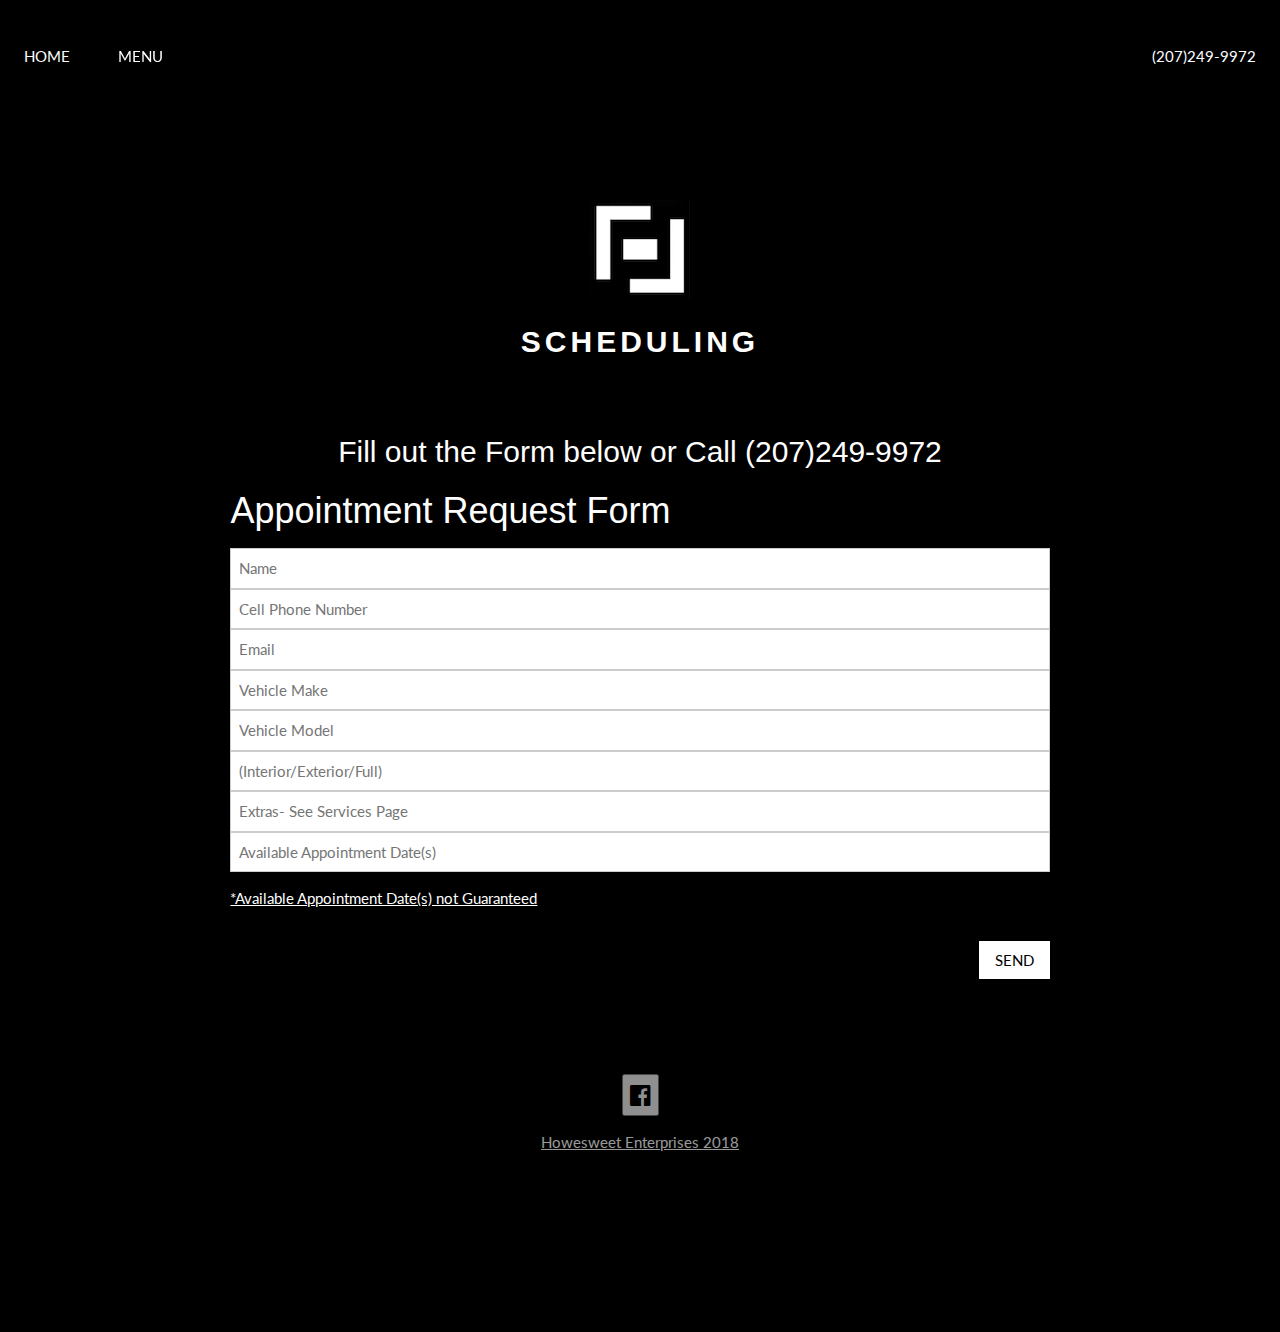
<file: scheduling.html>
<!DOCTYPE html>
<html>
<head><meta http-equiv="Content-Type" content="text/html; charset=us-ascii">
<link rel="icon" type="image/png" sizes="64x64" href="HSElogo64.png">
<link rel="apple-touch-icon" sizes="180x180" href="HSElogo180.png">
	<title>Howesweet Enterprises</title>
</head>
<body>
</body>
</html>
<title></title>
<meta name="viewport" content="width=device-width, initial-scale=1">
<link href="https://www.w3schools.com/w3css/4/w3.css" rel="stylesheet" />
<link href="https://fonts.googleapis.com/css?family=Lato" rel="stylesheet" />
<link href="https://cdnjs.cloudflare.com/ajax/libs/font-awesome/4.7.0/css/font-awesome.min.css" rel="stylesheet" />
<style type="text/css">body {font-family: "Lato", sans-serif}
.mySlides {display: none}
</style>
<!-- Navbar -->
<div class="w3-top">
<div class="w3-bar w3-black w3-card">
<div class="w3-panel w3-black">
<div class="w3-container w3-center">
</div>
</div>
<a class="w3-bar-item w3-button w3-padding-large" href="index.html">HOME</a>

<div class="w3-dropdown-hover"><button class="w3-padding-large w3-button" title="Menu">MENU</button>

<div class="w3-dropdown-content w3-bar-block w3-card-4"><a class="w3-bar-item w3-button" href="about.html">About Us</a> <a class="w3-bar-item w3-button" href="services.html">Services</a> <a class="w3-bar-item w3-button" href="scheduling.html">Scheduling</a> <a class="w3-bar-item w3-button" href="testimonials.html">Testimonials</a></div>
</div>
<a class="w3-bar-item w3-button w3-padding-large  w3-right" href="tel:2072499972">(207)249-9972</a></div>
</div>
<!-- Navbar on small screens -->

<div class="w3-bar-block w3-black w3-hide w3-hide-large w3-hide-medium w3-top" id="nav" style="margin-top:46px"><a class="w3-bar-item w3-button w3-padding-large" href="about.html">About Us</a> <a class="w3-bar-item w3-button w3-padding-large" href="services.html">Services</a> <a class="w3-bar-item w3-button w3-padding-large" href="scheduling.html">Scheduling</a> <a class="w3-bar-item w3-button w3-padding-large" href="testimonials.html">Testimonials</a></div>
<!-- Page content -->
<style type="text/css">#img1 {
    display: block;
    margin-left: auto;
    margin-right: auto;
    margin-top: 200px;
}
</style>

<p><img alt="Logo" class="center" id="img1" src="HSElogosub.png"></p>

<div class="w3-content w3-content w3-center w3-padding-10" style="max-width:2000px;margin-top:20px;">
<!-- Home -->
<style>
.title {
    background-color: rgba(139,139,139, 0.9);
    width: 350px;
    height: 300px;
    padding: 20px; 
    
}
</style>


<h2 class="w3-wide w3-text-white"><b>SCHEDULING</b></h2>


</div>

<style>
#mgn {
    margin-top: 10px;
    margin-bottom: 100px;
    margin-right: 10%;
    margin-left: 10%;
}
</style>
<div id="mgn">
<style type="text/css">#body2  {
       background-color: black;
       text-color: white;
}
.back{
    overflow:hidden;
    padding-bottom:25%;
    position:relative;
    height:0;
    background-repeat: repeat-no;
}
</style>
<u><!--Contact --></u>
<body style="background-color:black" class="w3-text-white" >
<br>
<br>

<h2 class="w3-center">Fill out the Form below or Call (207)249-9972</h2>
<div id="mgn">
<form action="mailto:howesweet.enterprises@gmail.com?subject=Howesweet Enterprises Scheduling " method="post" enctype="text/plain">
<h1>Appointment Request Form</h1>
<div>
<div><u><input class="w3-input w3-border" name="Name" placeholder="Name" required="" type="text" /> </u></div>
<div><u><input class="w3-input w3-border" name="CellNumber" placeholder="Cell Phone Number" required="" type="text" /> </u></div>
<div><u><input class="w3-input w3-border" name="Email" placeholder="Email" required="" type="text" /> </u></div>
</div>
<u><input class="w3-input w3-border" name="VehicleMake" placeholder="Vehicle Make" required="" type="text" />
<input class="w3-input w3-border" name="VehicleModel" placeholder="Vehicle Model" required="" type="text" />
<input class="w3-input w3-border" name="ServiceType" placeholder="(Interior/Exterior/Full)" required="" type="text" />
<input class="w3-input w3-border" name="Extras" placeholder="Extras- See Services Page" type="text" />
<input class="w3-input w3-border" name="Dates" placeholder="Available Appointment Date(s) " type="text" />
<p>*Available Appointment Date(s) not Guaranteed</p>

<button class="mailto:howesweet.enterprises@gmail.com w3-button w3-white w3-section w3-right" type="submit">SEND</button> </u></form>
</div>
</body>

<style>
.map-responsive{
    overflow:hidden;
    padding-bottom:56.25%;
    position:relative;
    height:0;
}
.map-responsive iframe{
    left:0;
    top:0;
    height:100%;
    width:100%;
    position:absolute;
}
</style>

<u><!-- Footer --> </u>

<footer class="w3-container w3-padding-64 w3-center w3-opacity w3-black w3-xlarge w3-text-white">

  <button>  <a href="https://www.facebook.com/HowesweetEnterprises/" ><i class="fa fa-facebook-official"></a></i> </button>

<p class="w3-medium"><u>Howesweet Enterprises 2018</u></p>
</footer>
<u> 

<script>
// Used to toggle the menu on small screens when clicking on the menu button
function myFunction() {
    var x = document.getElementById("nav");
    if (x.className.indexOf("w3-show") == -1) {
        x.className += " w3-show";
    } else { 
        x.className = x.className.replace(" w3-show", "");
    }
}

</script>
</u>
</file>
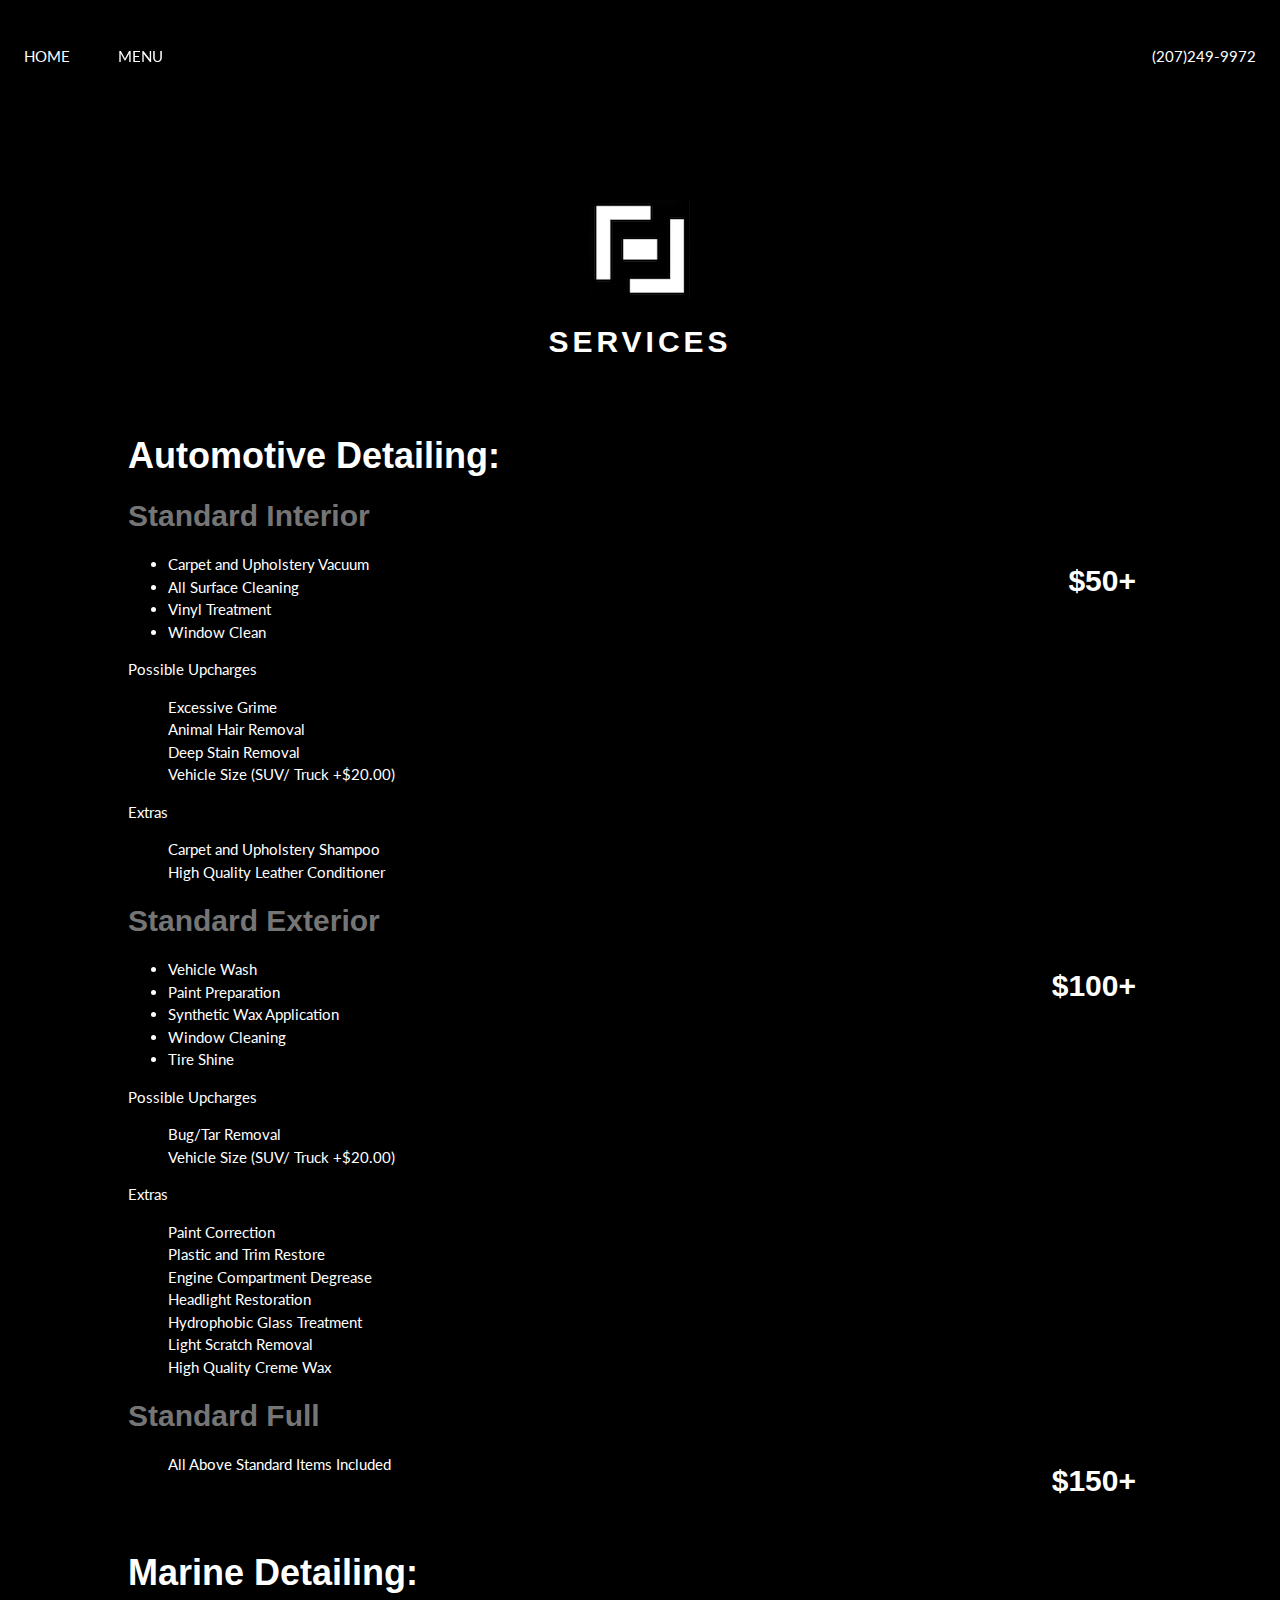
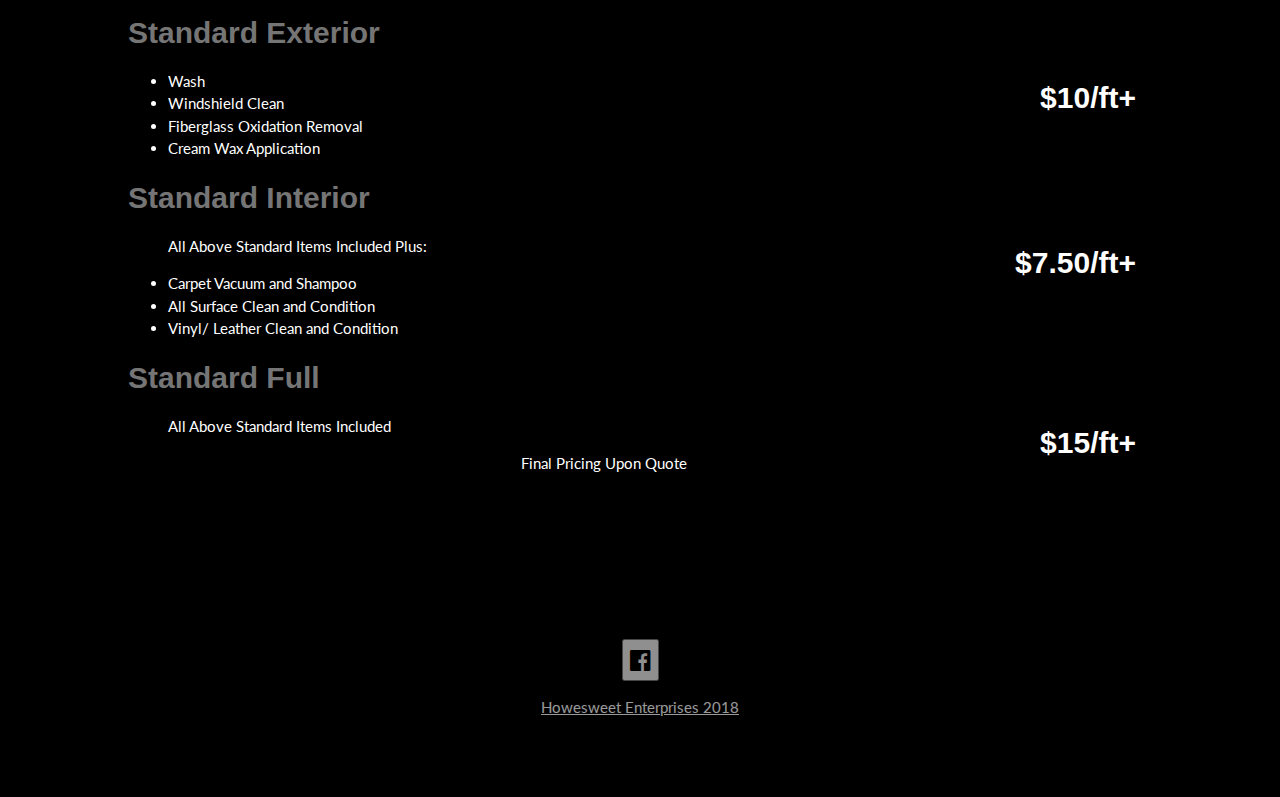
<file: services.html>
<!DOCTYPE html>
<html>
<head><meta http-equiv="Content-Type" content="text/html; charset=us-ascii">
<link rel="icon" type="image/png" sizes="64x64" href="HSElogo64.png">
<link rel="apple-touch-icon" sizes="180x180" href="HSElogo180.png">
	<title>Howesweet Enterprises</title>
</head>
<body>
</body>
</html>
<title></title>
<meta name="viewport" content="width=device-width, initial-scale=1">
<link href="https://www.w3schools.com/w3css/4/w3.css" rel="stylesheet" />
<link href="https://fonts.googleapis.com/css?family=Lato" rel="stylesheet" />
<link href="https://cdnjs.cloudflare.com/ajax/libs/font-awesome/4.7.0/css/font-awesome.min.css" rel="stylesheet" />
<style type="text/css">body {font-family: "Lato", sans-serif}
.mySlides {display: none}
</style>
<!-- Navbar -->
<div class="w3-top">
<div class="w3-bar w3-black w3-card">
<div class="w3-panel w3-black">
<div class="w3-container w3-center">
</div>
</div>
<a class="w3-bar-item w3-button w3-padding-large" href="index.html">HOME</a>

<div class="w3-dropdown-hover"><button class="w3-padding-large w3-button" title="Menu">MENU</button>

<div class="w3-dropdown-content w3-bar-block w3-card-4"><a class="w3-bar-item w3-button" href="about.html">About Us</a> <a class="w3-bar-item w3-button" href="services.html">Services</a> <a class="w3-bar-item w3-button" href="scheduling.html">Scheduling</a> <a class="w3-bar-item w3-button" href="testimonials.html">Testimonials</a></div>
</div>
<a class="w3-bar-item w3-button w3-padding-large  w3-right" href="tel:2072499972">(207)249-9972</a></div>
</div>
<!-- Navbar on small screens -->

<div class="w3-bar-block w3-black w3-hide w3-hide-large w3-hide-medium w3-top" id="nav" style="margin-top:46px"><a class="w3-bar-item w3-button w3-padding-large" href="about.html">About Us</a> <a class="w3-bar-item w3-button w3-padding-large" href="services.html">Services</a> <a class="w3-bar-item w3-button w3-padding-large" href="scheduling.html">Scheduling</a> <a class="w3-bar-item w3-button w3-padding-large" href="testimonials.html">Testimonials</a></div>
<!-- Page content -->
<style type="text/css">#img1 {
    display: block;
    margin-left: auto;
    margin-right: auto;
    margin-top: 200px;
}
</style>

<p><img alt="Logo" class="center" id="img1" src="HSElogosub.png"></p>

<div class="w3-content w3-content w3-center w3-padding-10" style="max-width:2000px;margin-top:20px;">
<!-- Home -->

<style>
.title {
    background-color: rgba(139,139,139, 0.9);
    width: 350px;
    height: 300px;
    padding: 20px; 
    
}
</style>


<h2 class="w3-wide w3-text-white"><b>SERVICES</b></h2>


</div>

<style>
#mgn {
    margin-top: 10px;
    margin-bottom: 100px;
    margin-right: 10%;
    margin-left: 10%;
}
</style>
<div id="mgn">
<style type="text/css">#body2  {
       background-color: black;
       text-color: white;
}
.back{
    overflow:hidden;
    padding-bottom:25%;
    position:relative;
    height:0;
    background-repeat: repeat-no;
}
</style>
<u><!--Service Listing --></u>
<body style="background-color:black" class="w3-text-white">
<br>
<br>
<h1><b>Automotive Detailing:</b></h1>
<h2 class="w3-text-grey"><b>Standard Interior</b></h2>
<h2 style="float: right" class="w3-margin-right"><b>$50+</b></h2>
<ul class="list-style-type:none">
<li>Carpet and Upholstery Vacuum</li>
 <li>All Surface Cleaning</li>
 <li>Vinyl Treatment</li>
 <li>Window Clean</li>
 </ul>
  


<div>Possible Upcharges
<ul style="list-style-type:none">
<li>Excessive Grime</li>
 <li>Animal Hair Removal</li>
 <li>Deep Stain Removal</li>
 <li>Vehicle Size (SUV/ Truck +$20.00)</li>
 </ul>
</div>
<div>Extras
<ul style="list-style-type:none">
<li>Carpet and Upholstery Shampoo</li>
 <li>High Quality Leather Conditioner</li>
 <li></li>
 <li></li>
 </ul>
</div>





<h2 class="w3-text-grey"><b>Standard Exterior</b></h2>
<h2 style="float: right" class="w3-margin-right"><b>$100+</b></h2>

<ul class="list-style-type:none">
<li>Vehicle Wash</li>
 <li>Paint Preparation</li>
 <li>Synthetic Wax Application</li>
 <li>Window Cleaning</li>
 <li>Tire Shine</li>
</ul>  

<div>Possible Upcharges
<ul style="list-style-type:none">
<li>Bug/Tar Removal</li>
 <li></li>
 <li></li>
 <li>Vehicle Size (SUV/ Truck +$20.00)</li>
 </ul>
</div>
<div>Extras
<ul style="list-style-type:none">
<li>Paint Correction</li>
<li>Plastic and Trim Restore</li>
 <li>Engine Compartment Degrease</li>
 <li>Headlight Restoration</li>
 <li>Hydrophobic Glass Treatment</li>
 <li>Light Scratch Removal</li>
 <li>High Quality Creme Wax</li>
 </ul>
</div>

<h2 class="w3-text-grey"><b>Standard Full</b></h2>
<h2 style="float: right" class="w3-margin-right"><b>$150+</b></h2>
<ul style="list-style-type:none">
<li></li>
 <li>All Above Standard Items Included</li>
 <li></li>
 <li></li>
 <li></li>
</ul>  

<br>
<br>

<h1><b>Marine Detailing:</b></h1>
<h2 class="w3-text-grey"><b>Standard Exterior</b></h2>
<h2 style="float: right" class="w3-margin-right"><b>$10/ft+</b></h2>

<ul class="list-style-type:none">
<li>Wash</li>
 <li>Windshield Clean</li>
 <li>Fiberglass Oxidation Removal</li>
 <li>Cream Wax Application</li>

</ul>  

<h2 class="w3-text-grey"><b>Standard Interior</b></h2>
<h2 style="float: right" class="w3-margin-right"><b>$7.50/ft+</b></h2>

<ul class="list-style-type:none">
<p>All Above Standard Items Included Plus:</p>
 <li>Carpet Vacuum and Shampoo</li>
 <li>All Surface Clean and Condition</li>
 <li>Vinyl/ Leather Clean and Condition</li>

</ul>  
<h2 class="w3-text-grey"><b>Standard Full</b></h2>
<h2 style="float: right" class="w3-margin-right"><b>$15/ft+</b></h2>

<ul class="list-style-type:none">
<p>All Above Standard Items Included</p>

<p class="w3-center">Final Pricing Upon Quote</p>
</div>
</div>
<u><!-- Footer --> </u>

<footer class="w3-container w3-padding-64 w3-center w3-opacity w3-black w3-xlarge w3-text-white">

  <button>  <a href="https://www.facebook.com/HowesweetEnterprises/" ><i class="fa fa-facebook-official"></a></i> </button>

<p class="w3-medium"><u>Howesweet Enterprises 2018</u></p>
</footer>
<u> 

<script>
// Used to toggle the menu on small screens when clicking on the menu button
function myFunction() {
    var x = document.getElementById("nav");
    if (x.className.indexOf("w3-show") == -1) {
        x.className += " w3-show";
    } else { 
        x.className = x.className.replace(" w3-show", "");
    }
}

</script>
</u>
</file>
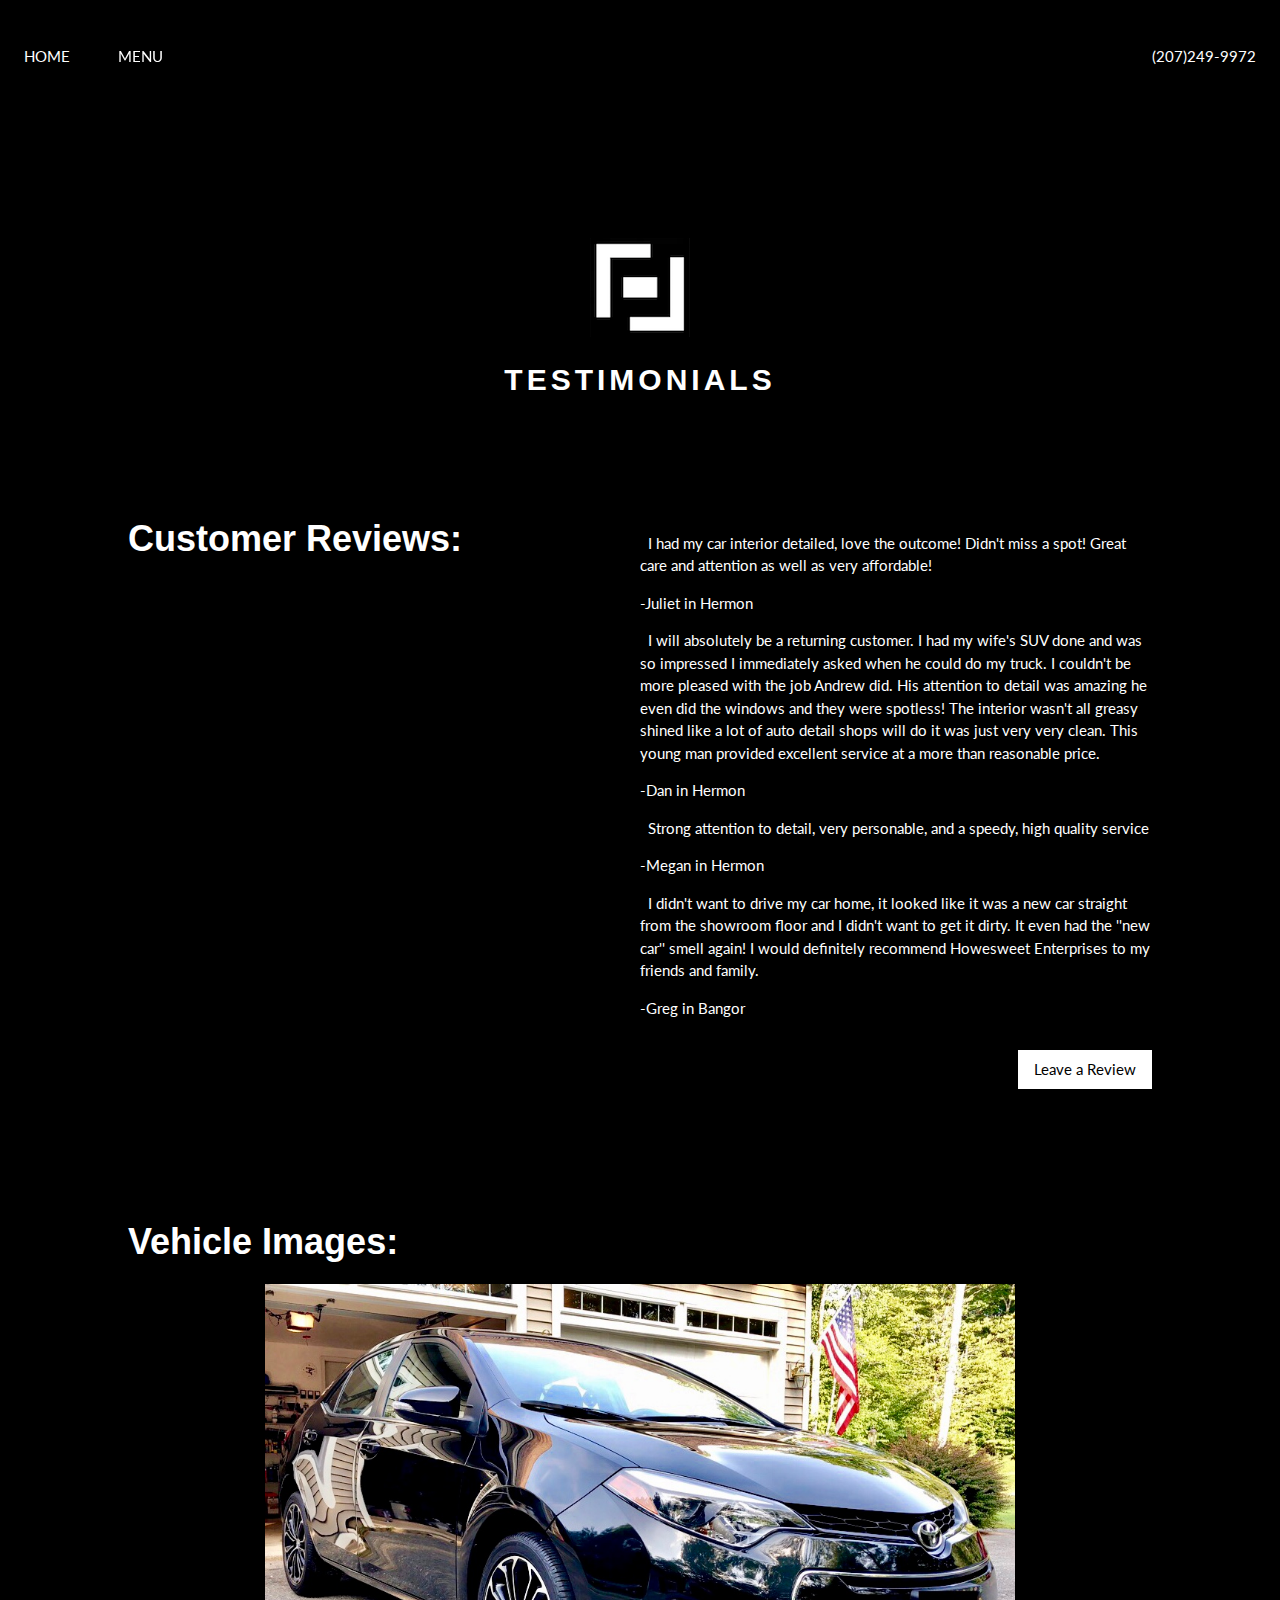
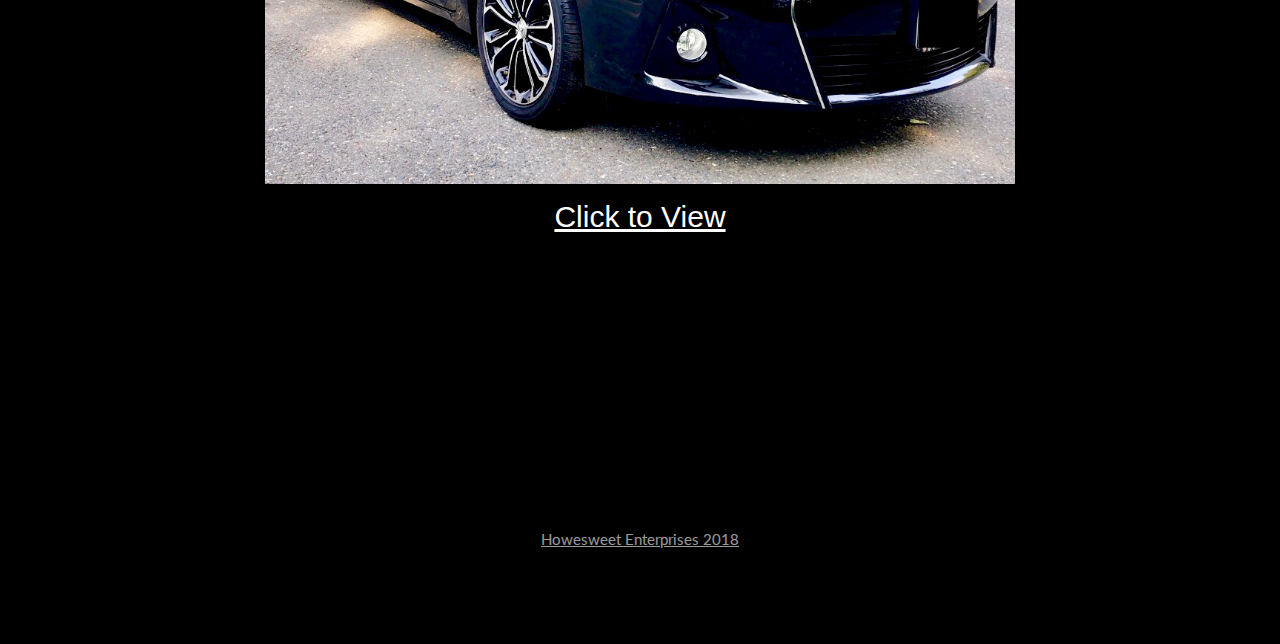
<file: testimonials.html>
<!DOCTYPE html>
<html>
<head><meta http-equiv="Content-Type" content="text/html; charset=us-ascii">
	<link href="HSElogo64.png" rel="icon" sizes="64x64" type="image/png" />
	<link href="HSElogo180.png" rel="apple-touch-icon" sizes="180x180" />
	<title>Howesweet Enterprises</title>
</head>
<body class="w3-text-white" style="background-color:black">
<p></p>

<p></p>

<p></p>

<p></p>

<p></p>

<p></p>

<p></p>

<p></p>

<p></p>

<p></p>

<p></p>

<p></p>

<p></p>

<p></p>
</body>
</html>
<p><br />
<title></title>
<meta name="viewport" content="width=device-width, initial-scale=1"></p>
<link href="https://www.w3schools.com/w3css/4/w3.css" rel="stylesheet" />
<link href="https://fonts.googleapis.com/css?family=Lato" rel="stylesheet" />
<link href="https://cdnjs.cloudflare.com/ajax/libs/font-awesome/4.7.0/css/font-awesome.min.css" rel="stylesheet" />
<style type="text/css">body {font-family: "Lato", sans-serif}
.mySlides {display: none}
</style>
<!-- Navbar -->
<div class="w3-top">
<div class="w3-bar w3-black w3-card">
<div class="w3-panel w3-black">
<div class="w3-container w3-center "></div>
</div>
<a class="w3-bar-item w3-button w3-padding-large" href="index.html">HOME</a>

<div class="w3-dropdown-hover"><button class="w3-padding-large w3-button" title="Menu">MENU</button>

<div class="w3-dropdown-content w3-bar-block w3-card-4"><a class="w3-bar-item w3-button" href="about.html">About Us</a> <a class="w3-bar-item w3-button" href="services.html">Services</a> <a class="w3-bar-item w3-button" href="scheduling.html">Scheduling</a> <a class="w3-bar-item w3-button" href="testimonials.html">Testimonials</a></div>
</div>
<a class="w3-bar-item w3-button w3-padding-large w3-right " href="tel:2072499972">(207)249-9972</a></div>
</div>
<!-- Navbar on small screens -->

<div class="w3-bar-block w3-black w3-hide w3-hide-large w3-hide-medium w3-top w3-left" id="nav" style="margin-top:46px"><a class="w3-bar-item w3-button w3-padding-large" href="about.html">About Us</a> <a class="w3-bar-item w3-button w3-padding-large" href="services.html">Services</a> <a class="w3-bar-item w3-button w3-padding-large" href="scheduling.html">Scheduling</a> <a class="w3-bar-item w3-button w3-padding-large" href="testimonials.html">Testimonials</a></div>
<!-- Page content -->
<style type="text/css">#img1 {
    display: block;
    margin-left: auto;
    margin-right: auto;
    margin-top: 200px;
}
</style>
<p><img alt="Logo" class="center" id="img1" src="HSElogosub.png" /></p>

<div class="w3-content w3-center w3-padding-10" style="max-width:2000px;margin-top:20px;"><!-- Home -->
<h2 class="w3-wide w3-text-white"><b>TESTIMONIALS</b></h2>
</div>

<p><u><!--Testimonials --></u>
<style type="text/css">#mgn {
    margin-top: 10px;
    margin-bottom: 100px;
    margin-right: 10%;
    margin-left: 10%;
}
</style>
</p>

<div id="mgn"></div>

<p></p>

<div class="w3-row" id="mgn">
<h1 class="w3-half"><b>Customer Reviews:</b></h1>

<p></p>

<div class="w3-half">
<p>&nbsp; I had my car interior detailed, love the outcome! Didn&#39;t miss a spot! Great care and attention as well as very affordable!</p>

<p>-Juliet in Hermon</p>

<p>&nbsp; I will absolutely be a returning customer. I had my wife&#39;s SUV done and was so impressed I immediately asked when he could do my truck. I couldn&#39;t be more pleased with the job Andrew did. His attention to detail was amazing he even did the windows and they were spotless! The interior wasn&#39;t all greasy shined like a lot of auto detail shops will do it was just very very clean. This young man provided excellent service at a more than reasonable price.</p>

<p>-Dan in Hermon</p>

<p>&nbsp; Strong attention to detail, very personable, and a speedy, high quality service</p>

<p>-Megan in Hermon</p>

<p>&nbsp; I didn&#39;t want to drive my car home, it looked like it was a new car straight from the showroom floor and I didn&#39;t want to get it dirty. It even had the &#39;&#39;new car&#39;&#39; smell again! I would definitely recommend Howesweet Enterprises to my friends and family.</p>

<p></p>

<p>-Greg in Bangor</p>
<a class="w3-button w3-white w3-section w3-right" href="https://www.facebook.com/pg/HowesweetEnterprises/reviews/">Leave a Review</a></div>
</div>

<div class="w3-row" id="mgn">
<h1><b>Vehicle Images:</b></h1>

<p></p>

<div class="w3-container w3-center" id="mgn"><a href="https://www.instagram.com/howesweet.enterprises/"><img alt="Link to Pictures" height="500" src="CarLink.jpg" title="Car" width="750" /></a> <script async src="https://www.instagram.com/howesweet.enterprises/"></script>

<h2><a href="https://www.instagram.com/howesweet.enterprises/">Click to View</a></h2>
<u> <!-- Footer --> </u></div>
</div>

<p></p>

<footer class="w3-container w3-padding-64 w3-center w3-opacity w3-black w3-xlarge w3-text-white">

<p class="w3-medium"><u>Howesweet Enterprises 2018</u></p>
</footer>

<p><u><script>
// Used to toggle the menu on small screens when clicking on the menu button
function myFunction() {
    var x = document.getElementById("nav");
    if (x.className.indexOf("w3-show") == -1) {
        x.className += " w3-show";
    } else { 
        x.className = x.className.replace(" w3-show", "");
    }
}

</script> </u></p>
</file>
